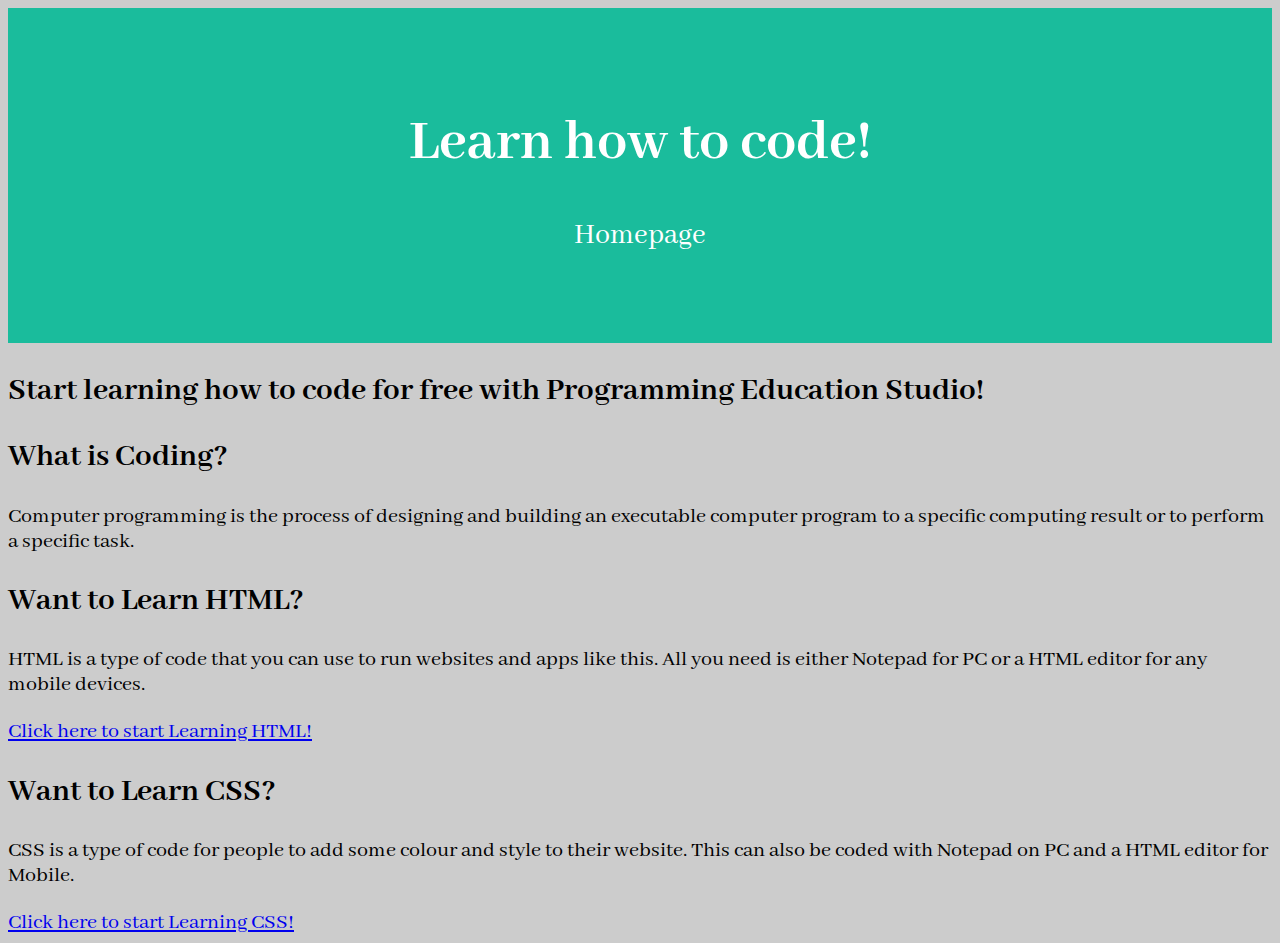
<file: index.html>
<!DOCTYPE html>
<html lang="en">
<head>
<title>Learn how to code!</title>
<link rel="stylesheet" href="learn.css">
 <meta charset="UTF-8">
 <meta name="keywords" content="Coding, Learn">
 <meta name="description" content="Learn how to code from Beginner to Professional" 
 <meta name="author" content="Programing Education Studio">
<link href='https://fonts.googleapis.com/css?family=Abhaya Libre' rel='stylesheet'>
</head>
<body>
<script src="learn.js"></script>
<div class="header">
  <h1>Learn how to code!</h1>
  <p>Homepage</p>
</div>				
<h2>Start learning how to code for free with Programming Education Studio!</h2>
<h2>What is Coding?</h2>
<p>Computer programming is the process of designing and building an executable computer program to a specific computing result or to perform a specific task.</p>
<h2>Want to Learn HTML?</h2>
<p>HTML is a type of code that you can use to run websites and apps like this. All you need is either Notepad for PC or a HTML editor for any mobile devices.</p>
<a href="JTML.html">Click here to start Learning HTML!</a>
<h2>Want to Learn CSS?</h2>
<p>CSS is a type of code for people to add some colour and style to their website. This can also be coded with Notepad on PC and a HTML editor for Mobile.</p>
<a href="CSS.html">Click here to start Learning CSS!</a>
</body>
</html>
</file>
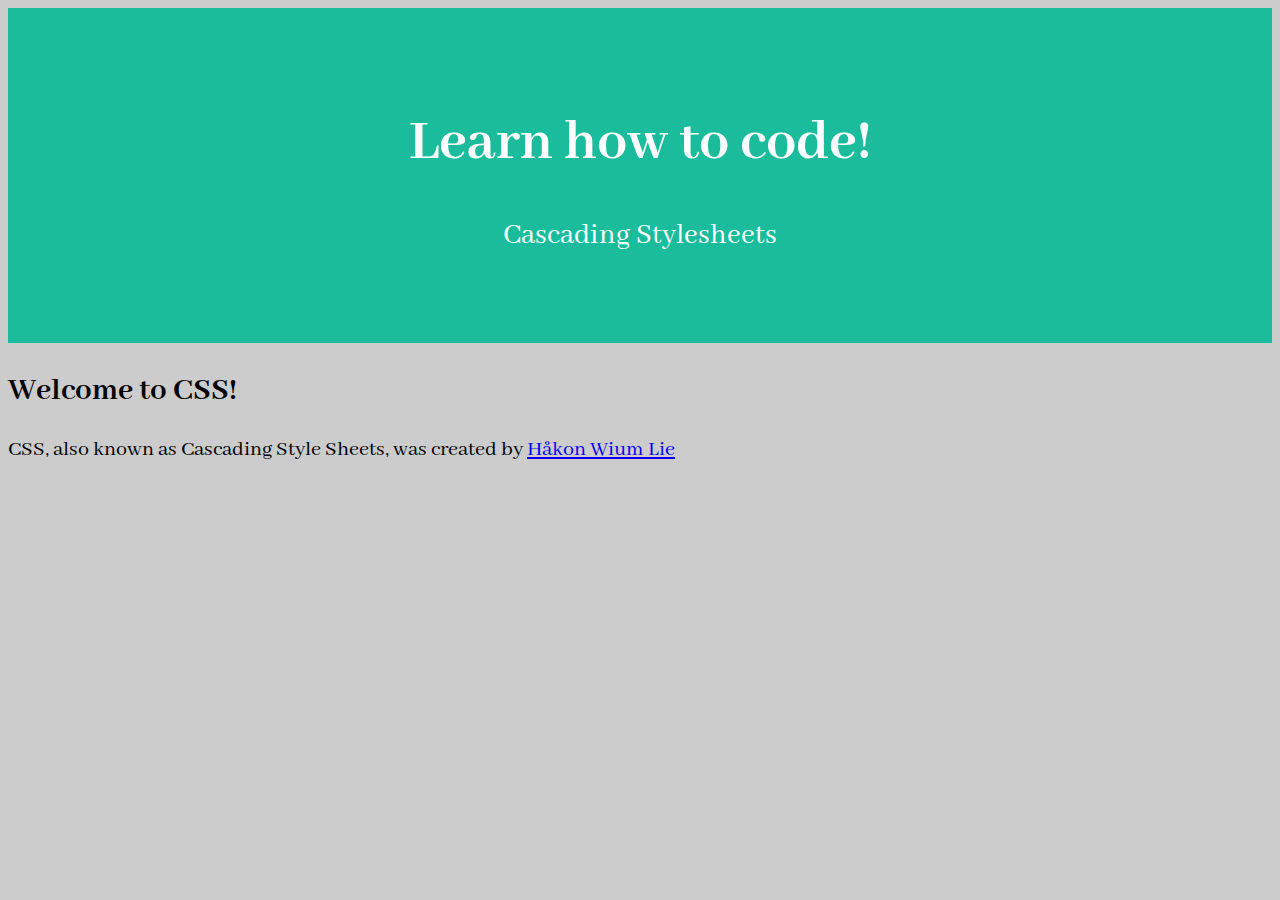
<file: CSS.html>
<!DOCTYPE html>
<html lang="en">
<head>
<title>Learn how to code!</title>
<link rel="stylesheet" href="learn.css ">
 <meta charset="UTF-8">
 <meta name="keywords" content="Coding, Learn">
 <meta name="description" content="Learn how to code from Beginner to Professional" 
 <meta name="author" content="Programing Education Studio">
<link href='https://fonts.googleapis.com/css?family=Abhaya Libre' rel='stylesheet'>
</head>
<body>
<script src="learn.js"></script>
<div class="header">
  <h1>Learn how to code!</h1>
  <p>Cascading Stylesheets</p>
</div>
<h2>Welcome to CSS!</h2>
<p>CSS, also known as Cascading Style Sheets, was created by <a href="https://en.m.wikipedia.org/wiki/H%C3%A5kon_Wium_Lie">Håkon Wium Lie</a></p>
</file>
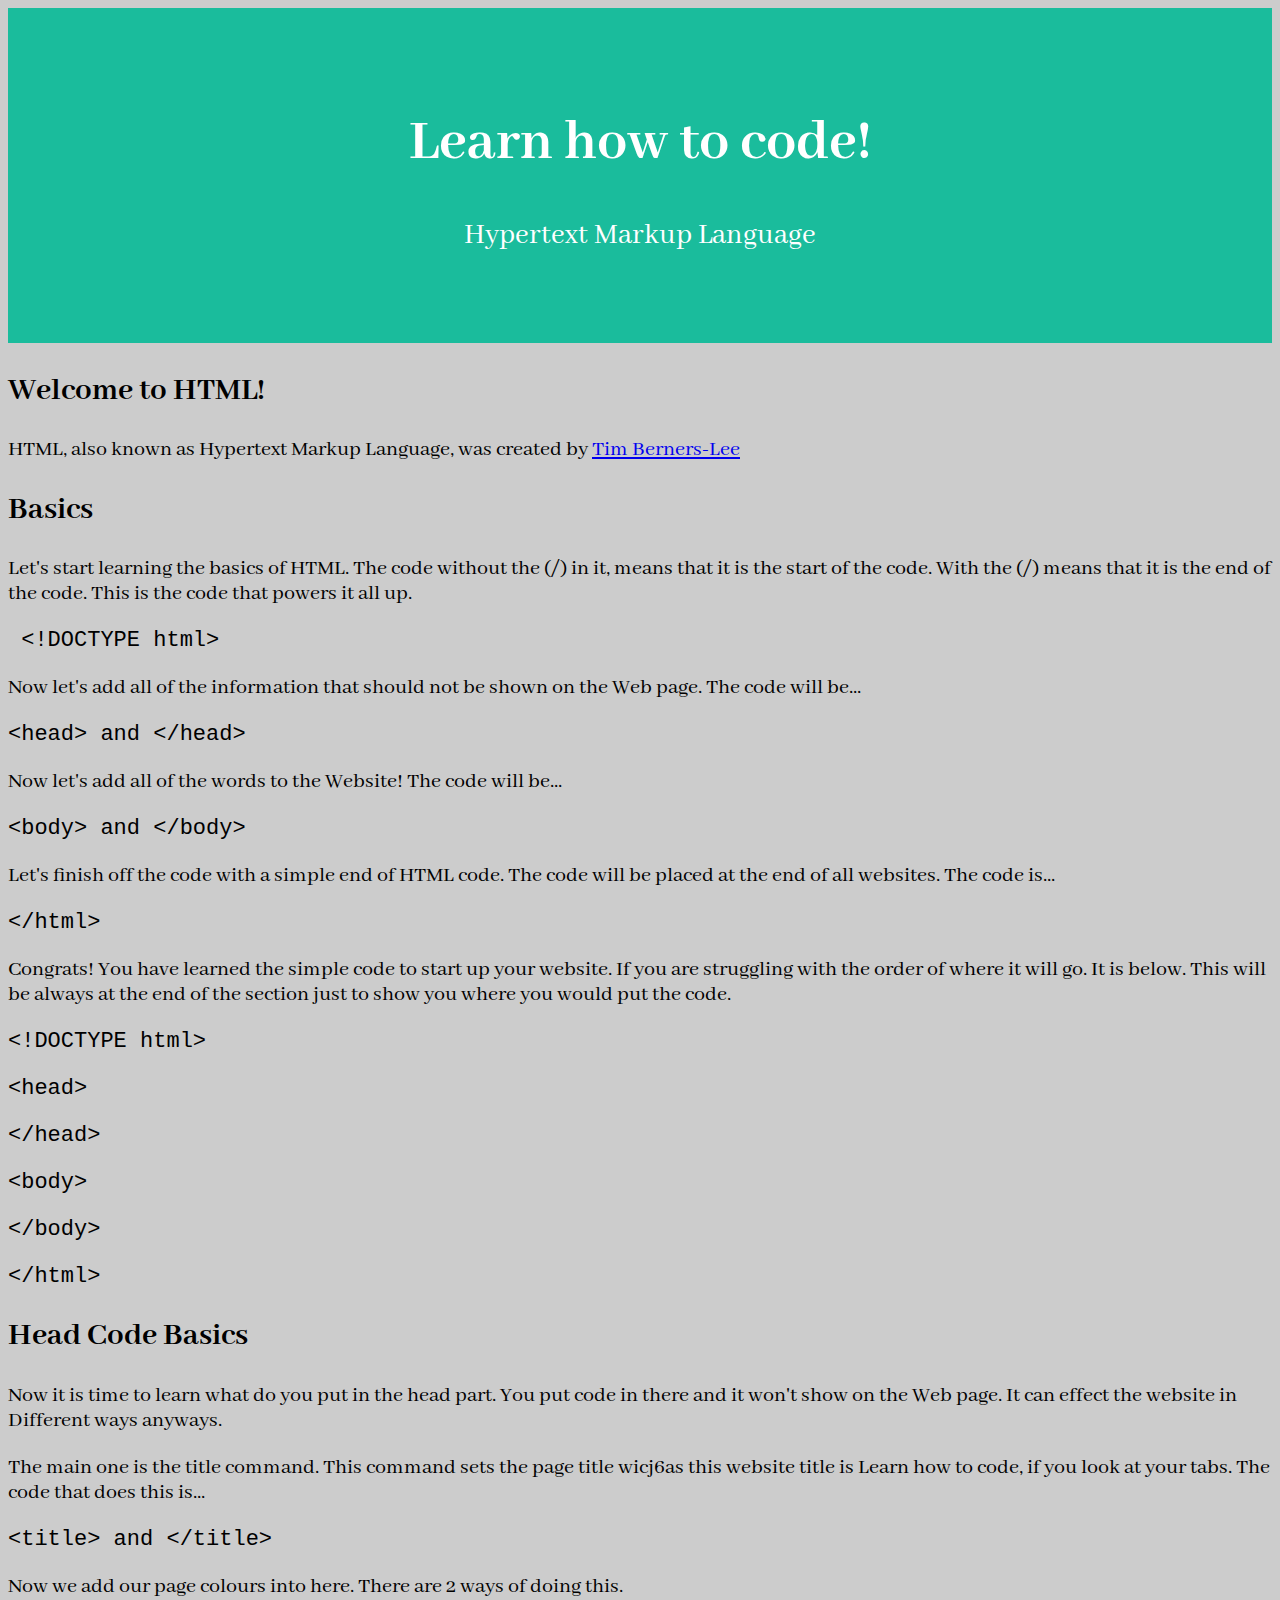
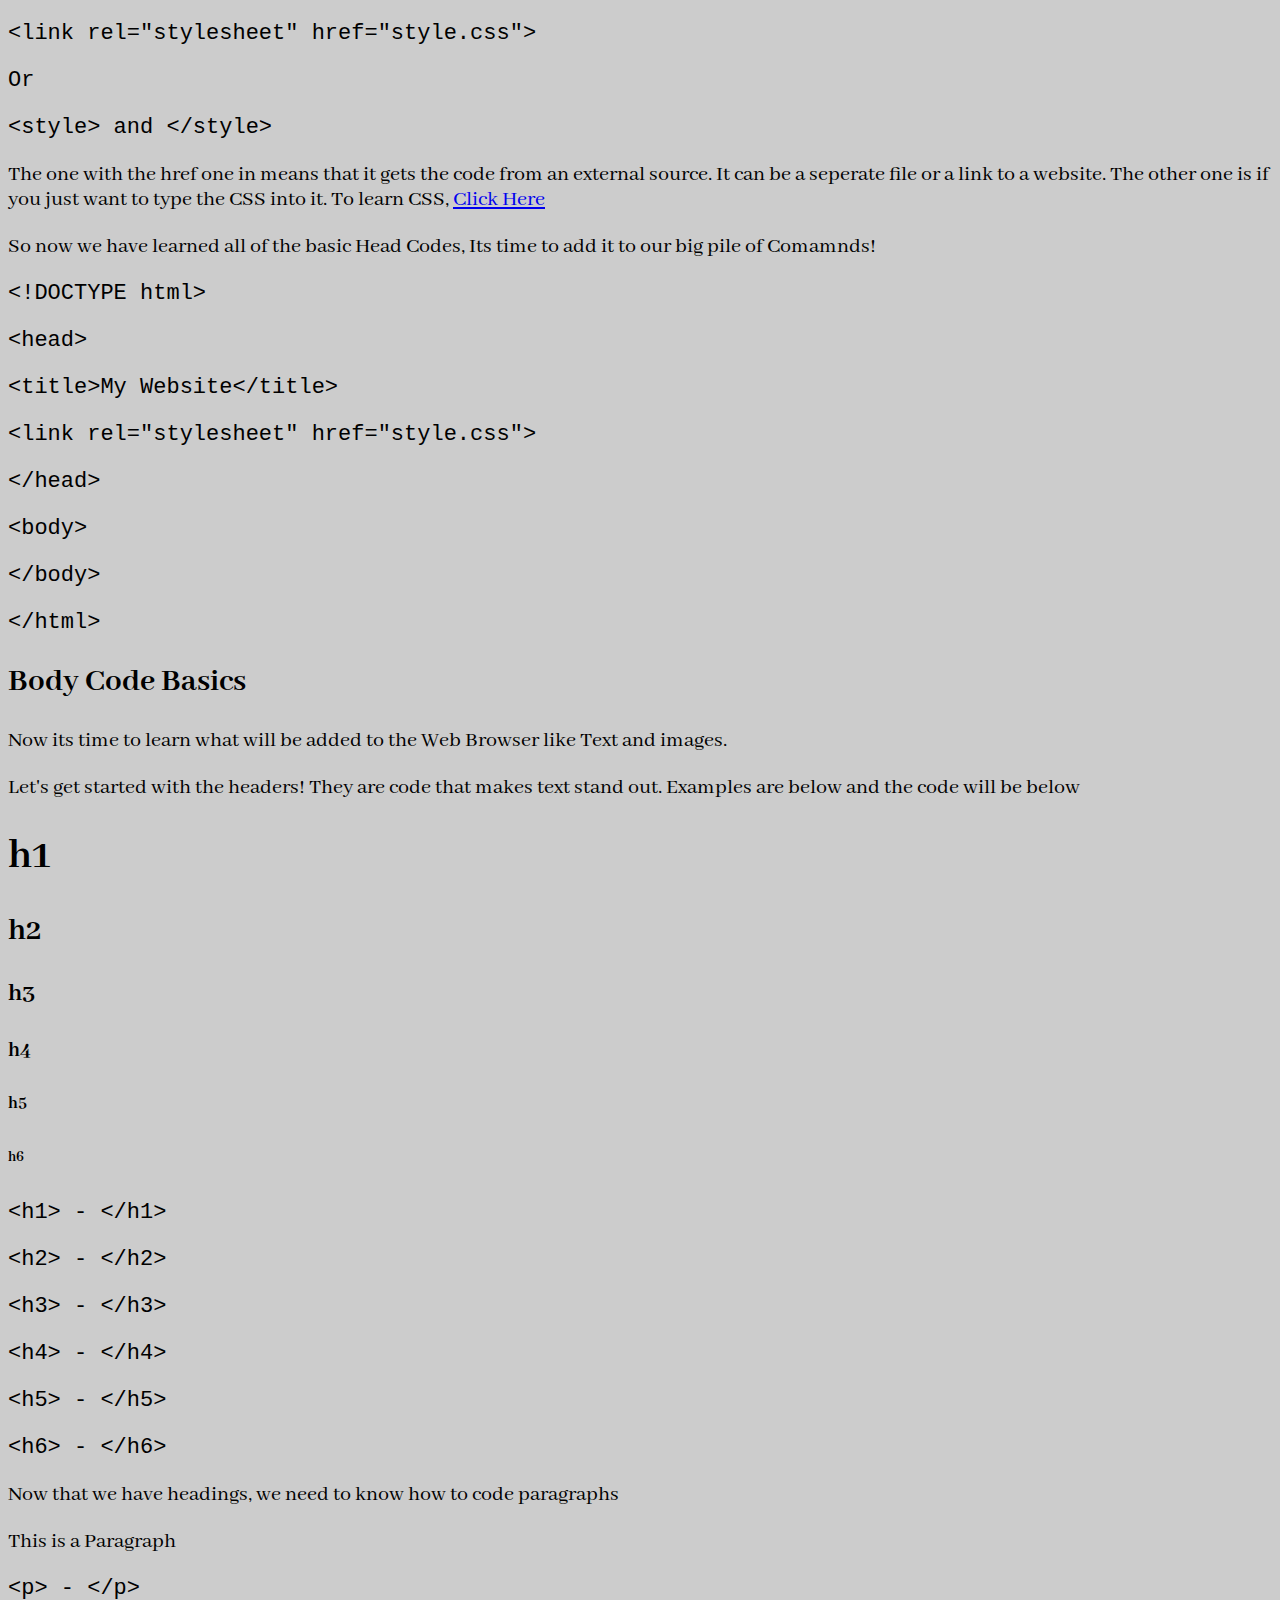
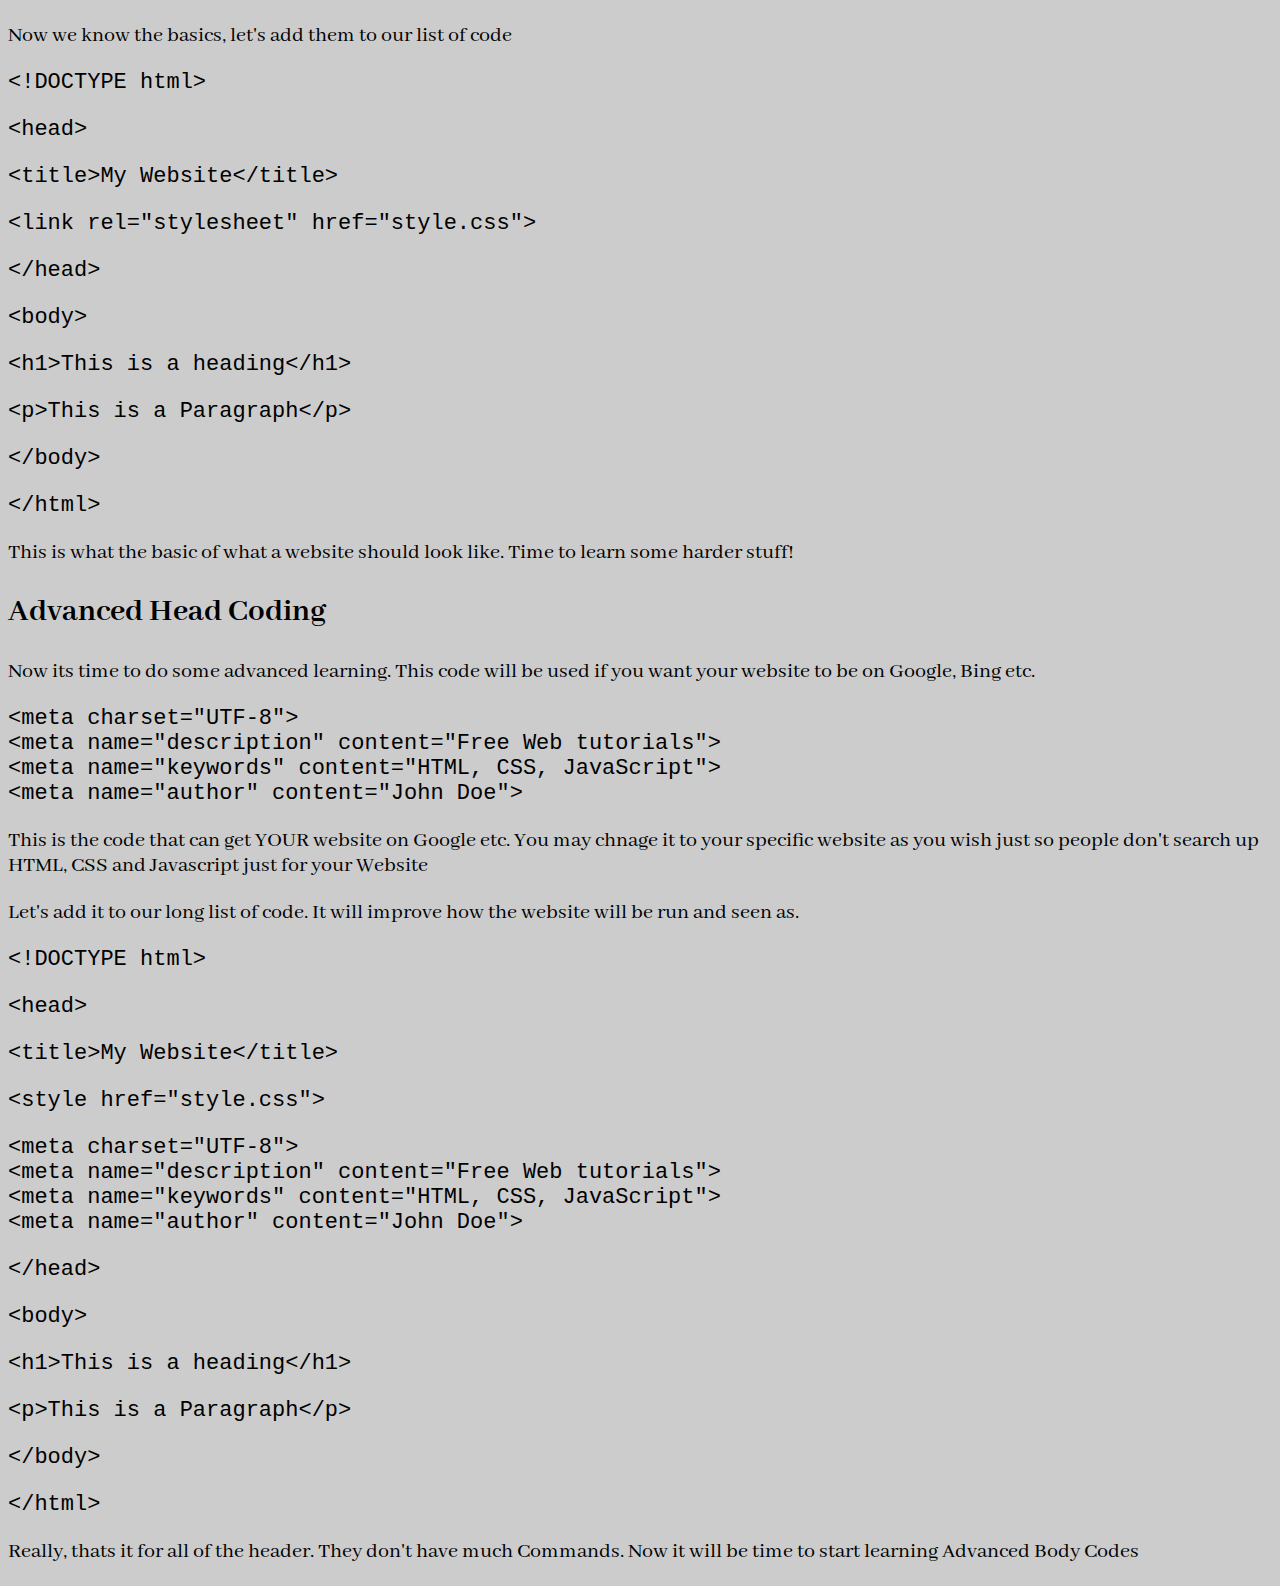
<file: HTML.html>
<!DOCTYPE html>
<html lang="en">
<head>
<title>Learn how to code!</title>
<link rel="stylesheet" href="learn.css ">
 <meta charset="UTF-8">
 <meta name="keywords" content="Coding, Learn">
 <meta name="description" content="Learn how to code from Beginner to Professional" 
 <meta name="author" content="Programing Education Studio">
<link href='https://fonts.googleapis.com/css?family=Abhaya Libre' rel='stylesheet'>
</head>
<body>
<script src="learn.js"></script>
<div class="header">
  <h1>Learn how to code!</h1>
  <p>Hypertext Markup Language</p>
</div>
<div id="google_translate_element"></div>
<script type="text/javascript" src="//translate.google.com/translate_a/element.js?cb=googleTranslateElementInit"></script>
<div class="welcome"><h2>Welcome to HTML!</h2>
<p>HTML, also known as Hypertext Markup Language, was created by <a href="https://en.m.wikipedia.org/wiki/Tim_Berners-Lee ">Tim Berners-Lee</a></p></div>
<div class="basics"><h2>Basics</h2>
<p>Let's start learning the basics of HTML. The code without the (/) in it, means that it is the start of the code. With the (/) means that it is the end of the code. This is the code that powers it all up.</p>
<pre> &lt;!DOCTYPE html&gt;</pre>
<p>Now let's add all of the information that should not be shown on the Web page. The code will be... </p>
<pre>&lt;head&gt; and &lt;/head&gt;</pre>
<p>Now let's add all of the words to the Website! The code will be... </p>
<pre>&lt;body&gt; and &lt;/body&gt;</pre>
<p>Let's finish off the code with a simple end of HTML code. The code will be placed at the end of all websites. The code is...</p>
<pre>&lt;/html&gt;</pre>
<p>Congrats! You have learned the simple code to start up your website. If you are struggling with the order of where it will go. It is below. This will be always at the end of the section just to show you where you would put the code.</p>
<pre>&lt;!DOCTYPE html&gt;</pre>
<pre>&lt;head&gt;</pre>
<pre>&lt;/head&gt;</pre>
<pre>&lt;body&gt;</pre>
<pre>&lt;/body&gt;</pre>
<pre>&lt;/html&gt;</pre></div>
<div class="headbasics"><h2>Head Code Basics</h2>
<p>Now it is time to learn what do you put in the head part. You put code in there and it won't show on the Web page. It can effect the website in Different ways anyways.</p>
<p>The main one is the title command. This command sets the page title wicj6as this website title is Learn how to code, if you look at your tabs. The code that does this is...</p>
<pre>&lt;title&gt; and &lt;/title&gt;</pre>
<p>Now we add our page colours into here. There are 2 ways of doing this.</p>
<pre>&lt;link rel="stylesheet" href="style.css"&gt;</pre> 
<pre>Or</pre>
<pre>&lt;style&gt; and &lt;/style&gt;</pre>
<p>The one with the href one in means that it gets the code from an external source. It can be a seperate file or a link to a website. The other one is if you just want to type the CSS into it. To learn CSS, <a href="CSS.html">Click Here</a></p>
<p>So now we have learned all of the basic Head Codes, Its time to add it to our big pile of Comamnds!</p>
<pre>&lt;!DOCTYPE html&gt;</pre>
<pre>&lt;head&gt;</pre>
<pre>&lt;title&gt;My Website&lt;/title&gt;</pre>
<pre>&lt;link rel="stylesheet" href="style.css"&gt;</pre>
<pre>&lt;/head&gt;</pre>
<pre>&lt;body&gt;</pre>
<pre>&lt;/body&gt;</pre>
<pre>&lt;/html&gt;</pre></div>
<div class="bodybasics"><h2>Body Code Basics</h2>
<p>Now its time to learn what will be added to the Web Browser like Text and images.</p>
<p>Let's get started with the headers! They are code that makes text stand out. Examples are below and the code will be below</p>
<h1>h1</h1>
<h2>h2</h2>
<h3>h3</h3>
<h4>h4</h4>
<h5>h5</h5>
<h6>h6</h6>
<pre>&lt;h1&gt; - &lt;/h1&gt;</pre>
<pre>&lt;h2&gt; - &lt;/h2&gt;</pre>
<pre>&lt;h3&gt; - &lt;/h3&gt;</pre>
<pre>&lt;h4&gt; - &lt;/h4&gt;</pre>
<pre>&lt;h5&gt; - &lt;/h5&gt;</pre>
<pre>&lt;h6&gt; - &lt;/h6&gt;</pre>
<p>Now that we have headings, we need to know how to code paragraphs</p>
<p>This is a Paragraph</p>
<pre>&lt;p&gt; - &lt;/p&gt;</pre>
<p>Now we know the basics, let's add them to our list of code</p>
<pre>&lt;!DOCTYPE html&gt;</pre>
<pre>&lt;head&gt;</pre>
<pre>&lt;title&gt;My Website&lt;/title&gt;</pre>
<pre>&lt;link rel="stylesheet" href="style.css"&gt;</pre>
<pre>&lt;/head&gt;</pre>
<pre>&lt;body&gt;</pre>
<pre>&lt;h1&gt;This is a heading&lt;/h1&gt;</pre>
<pre>&lt;p&gt;This is a Paragraph&lt;/p&gt;</pre>
<pre>&lt;/body&gt;</pre>
<pre>&lt;/html&gt;</pre>
<p>This is what the basic of what a website should look like. Time to learn some harder stuff!</p>
</div>
<div class="advancehead"><h2>Advanced Head Coding</h2>
<p>Now its time to do some advanced learning. This code will be used if you want your website to be on Google, Bing etc.</p>
<pre>&lt;meta charset="UTF-8"&gt;
&lt;meta name="description" content="Free Web tutorials"&gt;
&lt;meta name="keywords" content="HTML, CSS, JavaScript"&gt;
&lt;meta name="author" content="John Doe"&gt; </pre>
<p>This is the code that can get YOUR website on Google etc. You may chnage it to your specific website as you wish just so people don't search up HTML, CSS and Javascript just for your Website</p>
<p>Let's add it to our long list of code. It will improve how the website will be run and seen as.</p>
<pre>&lt;!DOCTYPE html&gt;</pre>
<pre>&lt;head&gt;</pre>
<pre>&lt;title&gt;My Website&lt;/title&gt;</pre>
<pre>&lt;style href="style.css"&gt;</pre>
<pre>&lt;meta charset="UTF-8"&gt;
&lt;meta name="description" content="Free Web tutorials"&gt;
&lt;meta name="keywords" content="HTML, CSS, JavaScript"&gt;
&lt;meta name="author" content="John Doe"&gt; </pre>
<pre>&lt;/head&gt;</pre>
<pre>&lt;body&gt;</pre>
<pre>&lt;h1&gt;This is a heading&lt;/h1&gt;</pre>
<pre>&lt;p&gt;This is a Paragraph&lt;/p&gt;</pre>
<pre>&lt;/body&gt;</pre>
<pre>&lt;/html&gt;</pre>
<p>Really, thats it for all of the header. They don't have much Commands. Now it will be time to start learning Advanced Body Codes</p></div>
</body>
</html>
</file>
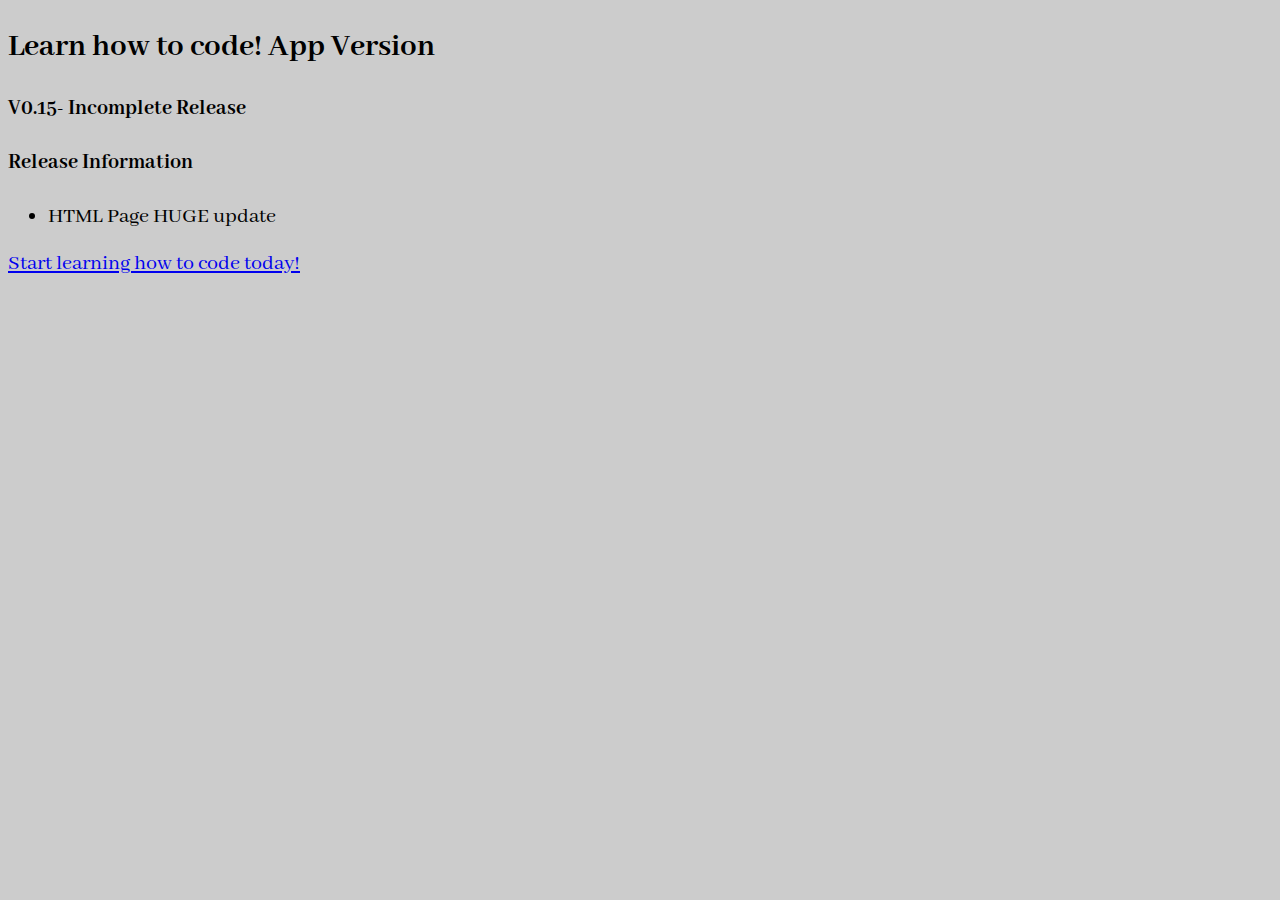
<file: Learn how to code.html>
<!DOCTYPE html>
<html lang="en">
<head>
<title>Learn how to code!</title>
<link rel="stylesheet" href="learn.css">
 <meta charset="UTF-8">
 <meta name="keywords" content="Coding, Learn">
 <meta name="description" content="Learn how to code from Beginner to Professional" 
 <meta name="author" content="Programing Education Studio">
<link href='https://fonts.googleapis.com/css?family=Abhaya Libre' rel='stylesheet'>
</head>
<body>
<script src="learn.js"></script>
<h2>Learn how to code! App Version</h2>
<h4>V0.15- Incomplete Release</h4>
<h4>Release Information</h4>
<ul>
				<li>HTML Page HUGE update</li>
</ul>
<a href="index.html">Start learning how to code today! </a>
</file>
<file: learn.css>
body {
				background-color: #cccccc;
				font-family: 'Abhaya Libre';font-size: 22px;
				color: black;
}

/* Dropdown Button */
.dropbtn {
  background-color: #3498DB;
  color: white;
  padding: 16px;
  font-size: 16px;
  border: none;
  cursor: pointer;
}

/* Dropdown button on hover & focus */
.dropbtn:hover, .dropbtn:focus {
  background-color: #2980B9;
}

/* The container <div> - needed to position the dropdown content */
.dropdown {
  position: relative;
  display: inline-block;
}

/* Dropdown Content (Hidden by Default) */
.dropdown-content {
  display: none;
  position: absolute;
  background-color: #f1f1f1;
  min-width: 160px;
  box-shadow: 0px 8px 16px 0px rgba(0,0,0,0.2);
  z-index: 1;
}

/* Links inside the dropdown */
.dropdown-content a {
  color: black;
  padding: 12px 16px;
  text-decoration: none;
  display: block;
}

/* Change color of dropdown links on hover */
.dropdown-content a:hover {background-color: #ddd}

/* Show the dropdown menu (use JS to add this class to the .dropdown-content container when the user clicks on the dropdown button) */
.show {display:block;}

.header {
  padding: 60px;
  text-align: center;
  background: #1abc9c;
  color: white;
  font-size: 30px;
}
</file>
